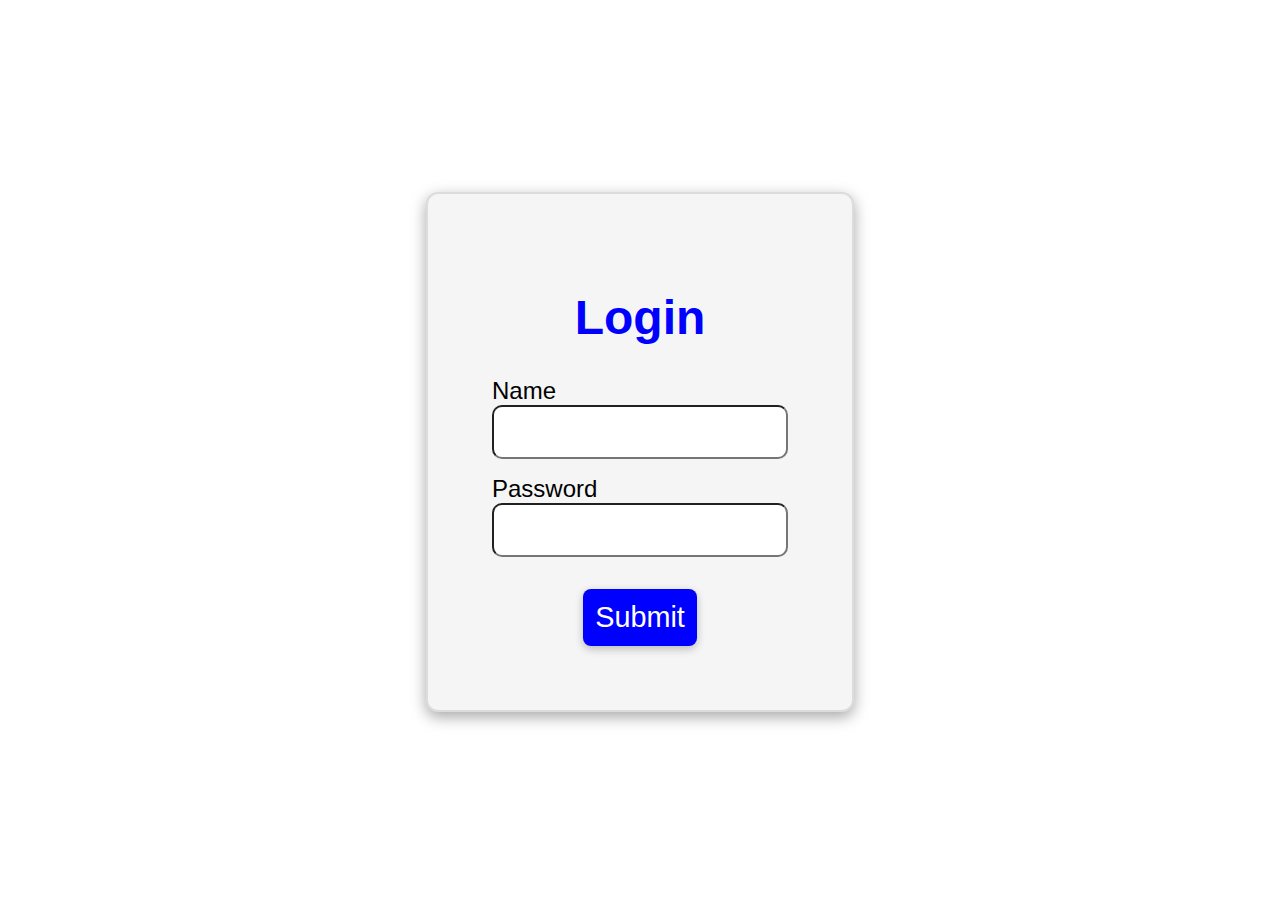
<file: index.html>
<!DOCTYPE html>
<html lang="en">

<head>
    <meta charset="UTF-8">
    <meta name="viewport" content="width=device-width, initial-scale=1.0">
    <title>Document</title>
    <!-- <script src="index.js"> </script> -->
    <link rel="stylesheet" href="style.css">

    
</head>


<body>
    <div class="form-container">
   <form class="login-form"  action="">
    <h1 >Login</h1>

    <label for="name">Name</label><br>
    <input type="text"/><br>
    <label for="password">Password</label><br>
    <input type="password"/><br>

    <div class="btn">
    <button>Submit</button>
</div>
   </form>
</div>
</body>


</html>
</file>
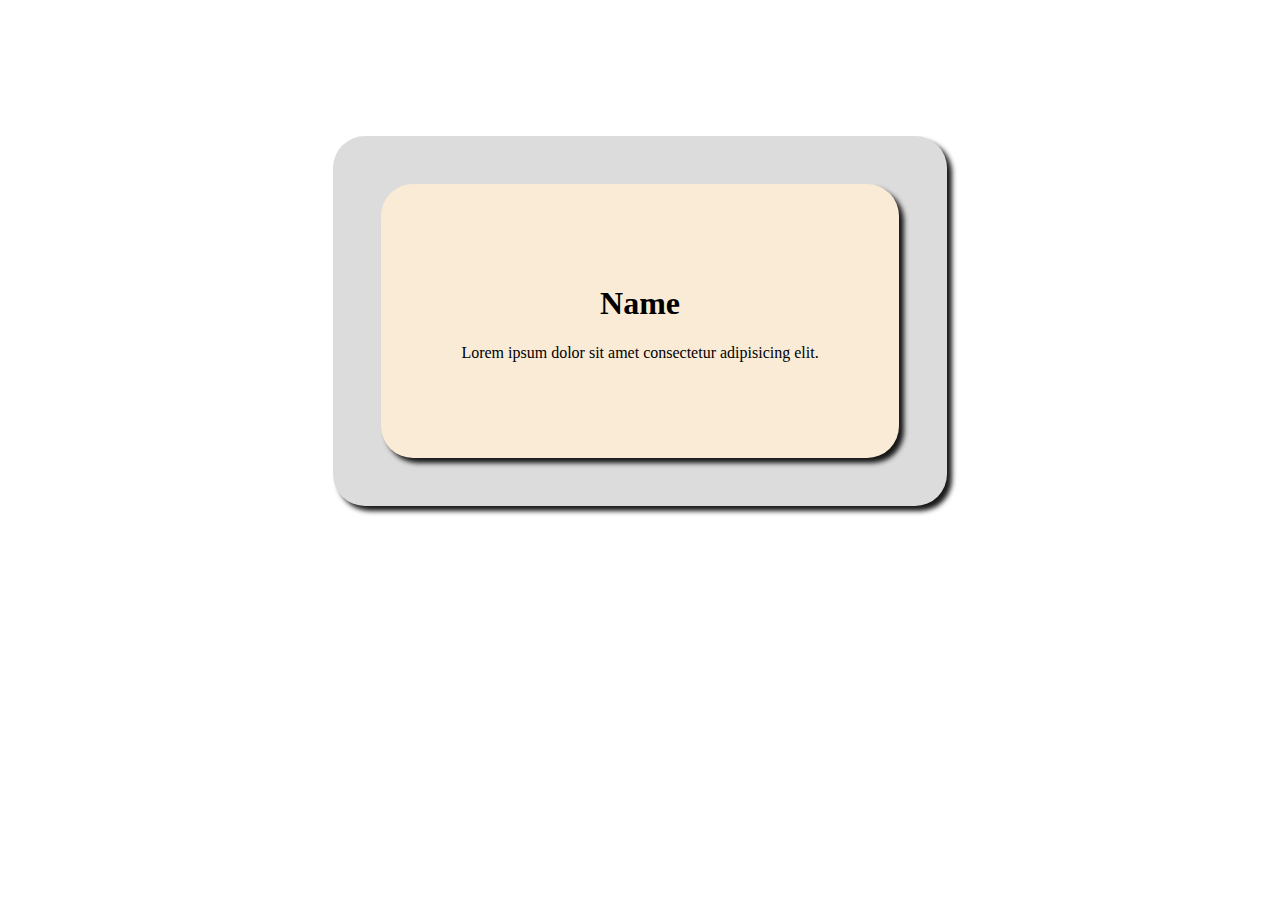
<file: card.html>
<!DOCTYPE html>
<html lang="en">

<head>
    <meta charset="UTF-8">
    <meta name="viewport" content="width=device-width, initial-scale=1.0">
    <title>Document</title>
    <style>

        body{
            display: flex;
            justify-content: center;
            align-items: center;
        }
        .card-container {
            margin-top: 8rem;
            max-width: fit-content;
            display: flex;
            justify-content: center;
            align-items: center;
            text-align: center; 
            border-radius: 2rem;
            padding: 3rem;
            background: gainsboro;
            box-shadow: 5px 5px 5px rgba(0,0,0,.9);
            
            

        }

        .card {
            padding: 5rem;
            border: 10px solid ;
            border-radius: 2rem;
            background-color:antiquewhite;
            border: 1rem;
            box-shadow: 5px 5px 5px rgba(0,0,0,.9);
        }
    </style>


</head>

<body>

    <div class="card-container">

        <div class="card">
            <h1>Name</h1>
            <p>Lorem ipsum dolor sit amet consectetur adipisicing elit.</p>

        </div>
        
    </div>

</body>

</html>
</file>
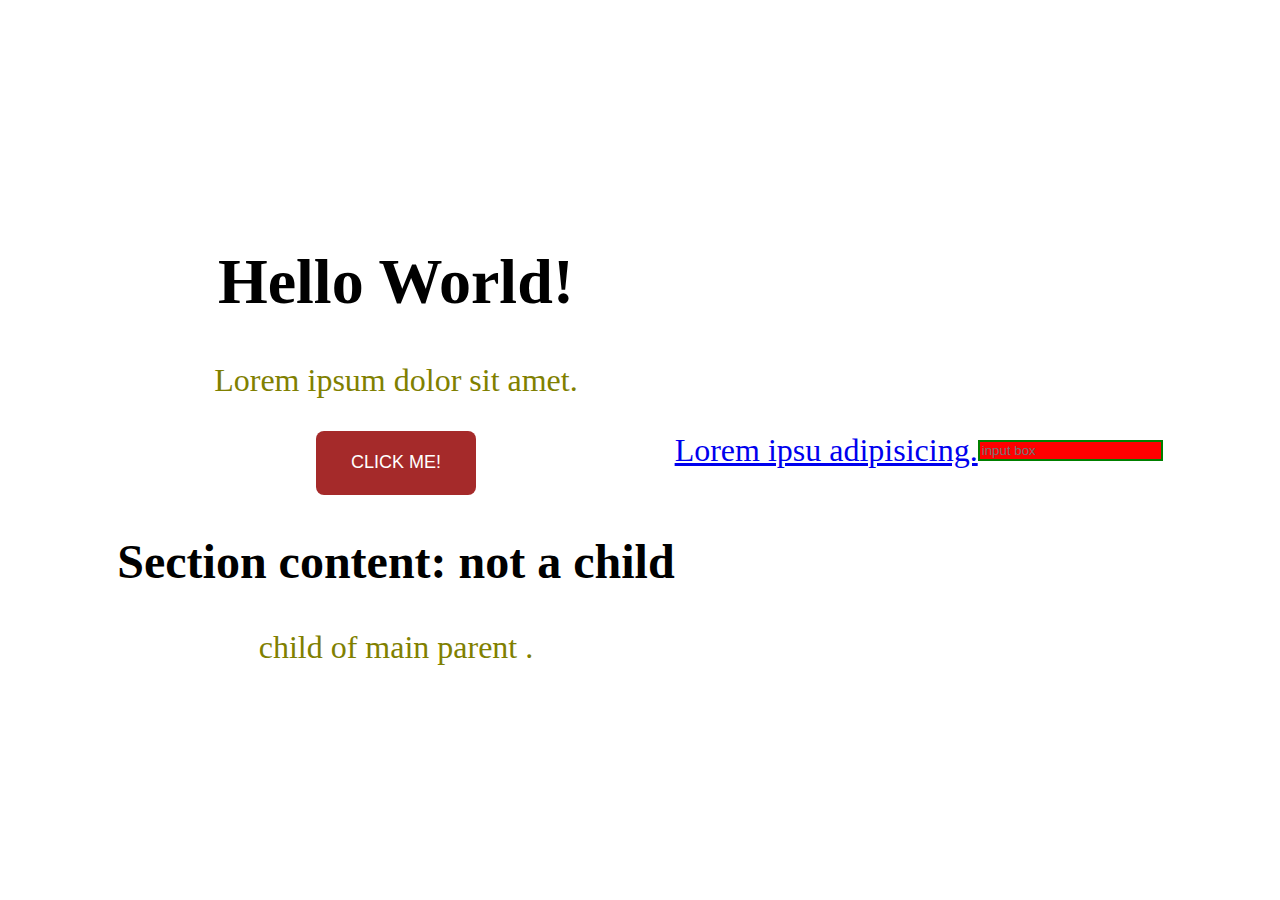
<file: selectors.html>
<html>

<head>

  <title>Selectors</title>
  <link rel="stylesheet" href="selector.css">

</head>

<body>

  <div class="sibling">

    <h1 class="heading" >Hello World!</h1>

    <P> Lorem ipsum dolor sit amet. </P>
  
    <button >CLICK ME!</button>

    <section>
      <h2>Section content: not a child </h2>
    </section>

    
    <P> child of main parent .</P>
  </div>

  <a href="kuchbhi link">Lorem ipsu adipisicing.</a>
  <input placeholder="input box" type="text"/>

</body>

</html>
</file>
<file: style.css>
body{
    font-family: Arial, Helvetica, sans-serif;
    font-size: x-large;
}

.input {
    display: flex;
    align-items: center;
    justify-content: center;
}


form{
    border-radius:12px;
    padding: 4rem;
    border:2px solid gainsboro;
    background-color:whitesmoke;
    box-shadow: rgba(0, 0, 0, 0.35) 0px 5px 15px;

}

.form-container {
    display: flex;
    justify-content: center;
    align-items: center;
    margin: 12rem;
}

button {
    box-shadow: rgba(0, 0, 0, 0.24) 0px 3px 8px;
    margin-top: 1rem;
    padding: 12px;
    border-radius: 8px;
    border: none;
    background-color: blue;
    color: white;
    font-size: larger;
}

.btn,h1{
    text-align: center;
}

input{
    width: 18rem;
    height: 3rem;
    border-radius:10px;
    margin-bottom: 1rem;
}

h1{
    color:blue;
}


















/* What is html , heading , self closing tag , list elements.  */


/* blinkit  :-navbar */
</file>
<file: selector.css>
/* CSS styles */

/* Attribute selector */

[type='text']{
  background-color:red;
  border:2px solid green;
}

/* pseudo-class selector */

button:hover{
  background: yellow;
  color: black;
}

/* pseudo-elements selector */

p::first-line{
  color:olive;
}
















/* [class*="heading"]:hover{
  color:red;
} */








body{
  font-size: xx-large;
display: flex;
align-items: center;
text-align: center;
justify-content: center;
}



/* input{

  font-size: large;
  font-weight: bold;
  width: 14rem;
  height: 4rem;
  border:none;
  border-radius:10px;
} */
button{
  width: 10rem;
  height: 4rem;
  cursor: pointer;
  background-color:brown;
  color:white;
  font-size: large;
  border: none;
  border-radius: 8px;
}
</file>
